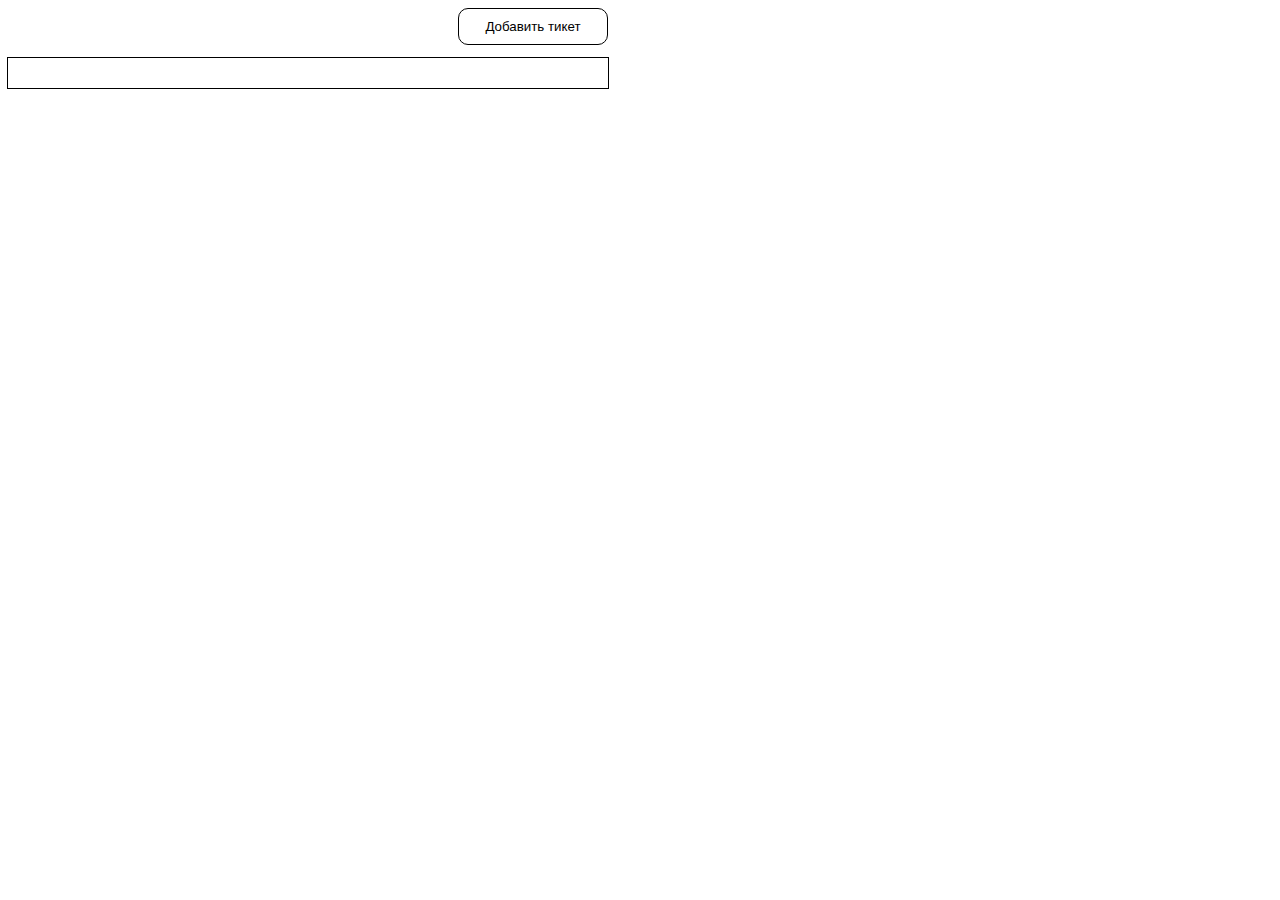
<file: index.html>
<!doctype html><html lang="en"><head><meta charset="UTF-8"><meta name="viewport" content="width=device-width,initial-scale=1"><meta http-equiv="X-UA-Compatible" content="ie=edge"><title>Document</title><link href="main.css" rel="stylesheet"></head><body><div id="container"><div class="header"><button class="btn__add">Добавить тикет</button></div><table class="table"></table></div><div class="popup"><div class="popup__main"><h3 class="popup__title">Добавить тикет</h3><div class="title__group"><span>Краткое описание</span> <input name="title__input" class="title__input" type="string" required></div><div class="description__group"><span>Подробное описание</span> <textarea name="description__input" class="description__input"></textarea></div></div><div class="popup__footer"><button class="btn__popup btn__cancel">Отмена</button> <button class="btn__popup btn__save">Ok</button></div></div><script src="main.js"></script></body></html>
</file>
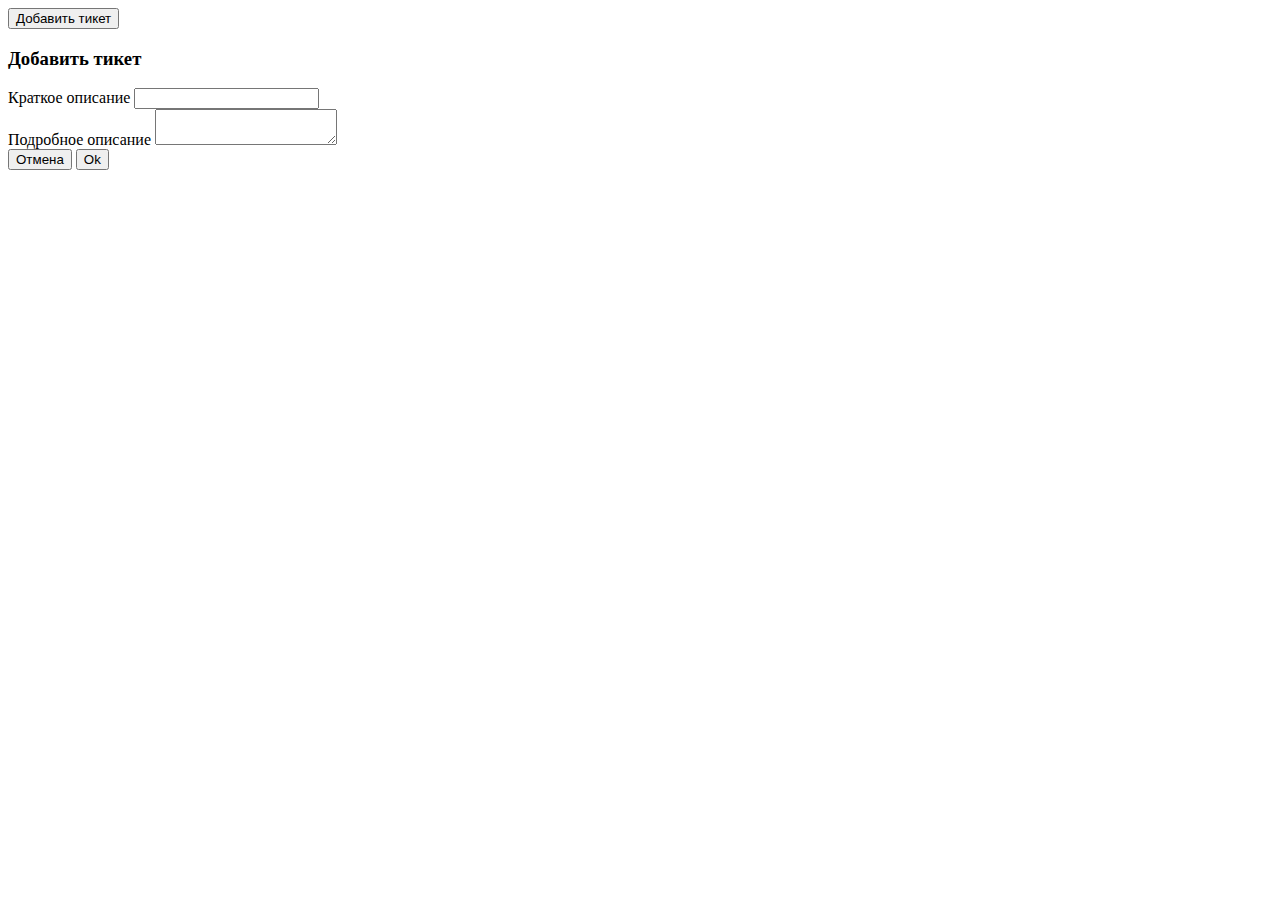
<file: src/index.html>
<!DOCTYPE html>
<html lang="en">

<head>
  <meta charset="UTF-8">
  <meta name="viewport" content="width=device-width, initial-scale=1.0">
  <meta http-equiv="X-UA-Compatible" content="ie=edge">
  <title>Document</title>
</head>

<body>

<div id='container'>
  <div class='header'>
      <button class='btn__add'>Добавить тикет</button>
  </div>
  <table class='table'></table>

</div>

<div class='popup'>
  <div class='popup__main'>
    <h3 class='popup__title'>Добавить тикет</h3>
      <div class='title__group'>
          <span>Краткое описание</span>
          <input name='title__input' class='title__input' type="string" required>
      </div>
      <div class='description__group'>
          <span>Подробное описание</span>
          <textarea name='description__input' class='description__input'></textarea>
      </div>
  </div>
  <div class='popup__footer'>
      <button class='btn__popup btn__cancel'>Отмена</button> 
      <button class='btn__popup btn__save'>Ok</button>
  </div>
</div>

</body>

</html>
</file>
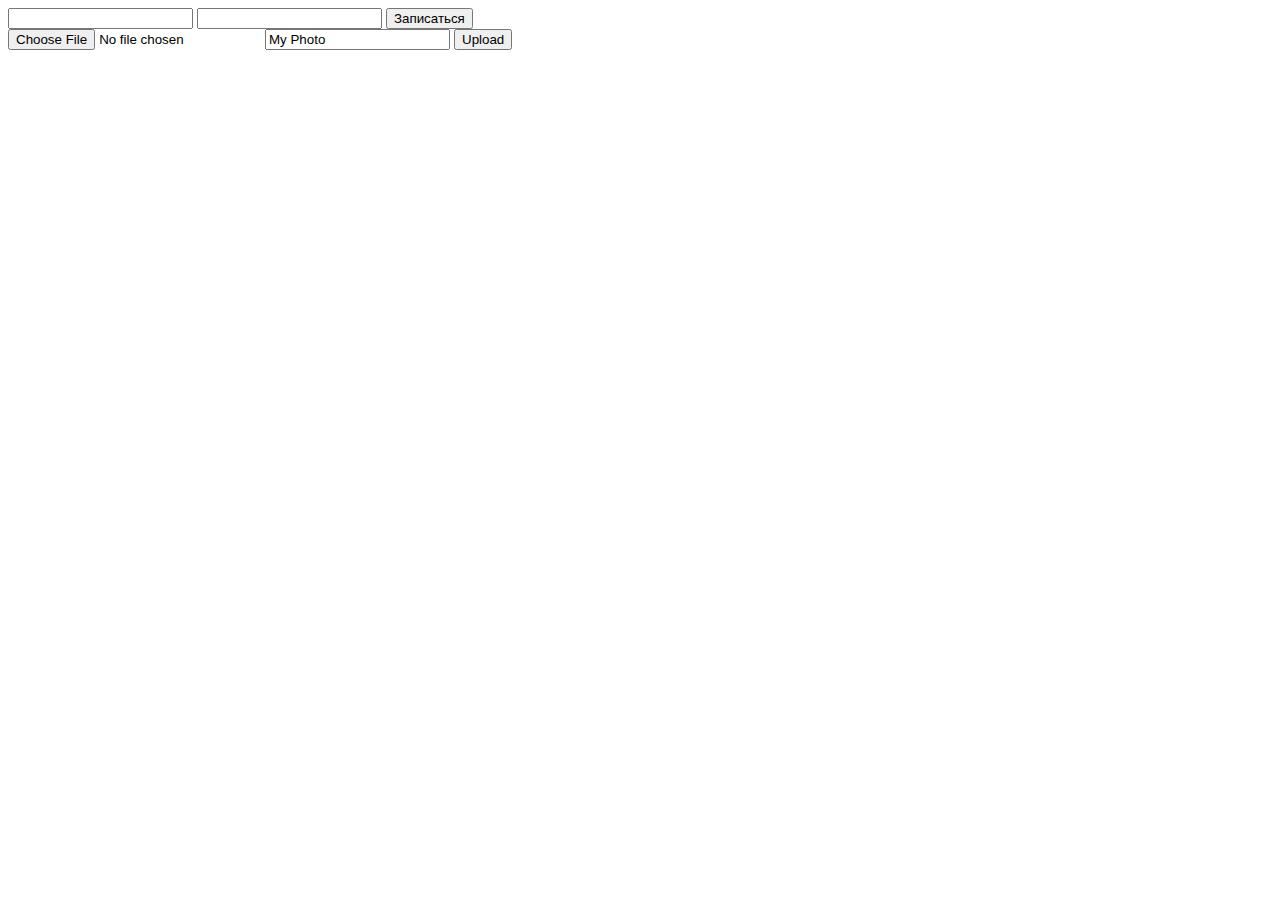
<file: src/index.complete.html>
<!DOCTYPE html>
<html lang="en">

<head>
    <meta charset="UTF-8">
    <meta name="viewport" content="width=device-width, initial-scale=1.0">
    <meta http-equiv="X-UA-Compatible" content="ie=edge">
    <title>Document</title>
</head>

<body>
    <div data-widget="subscribe">
        <form data-id="subscribe-form">
            <input data-id="name" name="name" class="input" required>
            <input data-id="phone" name="phone" class="input" required>
            <button class="btn">Записаться</button>
        </form>
    </div>

    <form data-id="upload-form">
        <input type="file" name="file" accept="image/*">
        <input type="text" name="name" value="My Photo">
        <button>Upload</button>
      </form>
</body>

</html>
</file>
<file: main.css>
#container {
  width: 600px;
}

.header {
  font-size: 15px;
  font-family: 'Roboto', sans-serif;
  font-weight: normal;
  height: 40px;
  margin-bottom: 10px;
}

.btn__add {
  width: 150px;
  float: right;
  cursor: pointer;
  color: #000;
  border: 1px solid #000;
  border-radius: 10px 10px 10px 10px;
  align-self: center;
  background: #fff;
  padding: 10px;
}

table {
  width: 100%;
  font-size: 15px; 
  font-family: 'Roboto', sans-serif;
  outline: 1px solid #000;
  padding: 15px;
  display: none;
}

.table__header {
  text-align: left;
}

th {
  font-size: 15px;
  font-family: 'Roboto', sans-serif;
  font-weight: normal;
  color: #000;
}

.table__group {
  font-size: 15px; 
  font-family: 'Roboto', sans-serif;
  color: #000;
}

.btn__update,
.btn__delete,
.btn__status {
  width: 15px;
  height: 15px;
  cursor: pointer;
  color: #fff;
  border: none;
  align-self: center;
  background: #fff;
  padding: 0;
}

.btn__status {
  border-radius: 50%;
  border: 1px solid black;
}

.btn__status_active::after {
  content: "✔";
  position:static;
  color:#000;
}

.btn__update::after {
  content: '✎';
  padding: 5px;
  position:static;
  color:#000;
}

.btn__delete::after {
  content: '×';
  position:static;
  color:#000;
}

.popup {
  position: absolute;
  font-family: 'Roboto', sans-serif;
  width: 300px;
  border: solid 1px black;
  border-radius: 10px 10px 10px 10px;
  padding: 20px;
  margin: 25px;
  color: #000;
  margin-left: auto;
  margin-right: auto;
  display: none;
  top: 25px;
  left: 30px;
  background: #fff;
}

.popup__title {
  text-align: center;
  margin: 10px;
  font-weight: normal;
}

.title__group,
.description__group {
  display: flex;
  flex-direction: column;
  margin-bottom: 10px;
}

span {
  margin-bottom: 5px;
}

input {
  padding: 5px;
  border: 1px solid #000;
}

.description__input {
  display: block;
  font-size: 14px;
  box-sizing: border-box;
  width: 100%;
  max-width: 100%;
  min-width: 100%;
  min-height: 75px;
  max-height: 250px;
  padding: 10px;
  margin-top: 5px;
  border: 1px  solid #000;
  resize: none;
}

.popup__footer{
  display: flex;
  justify-content: flex-end;
}

.btn__popup {
  cursor: pointer;
  color: #000;
  padding: 5px;
  border-radius: 10px 10px 10px 10px;
  border: 1px solid #000;
  align-self: center;
  background: #fff;
  width: 30%;
  margin-left: 15px;
  font-family: 'Roboto', sans-serif;
}

.form-error {
  color: rgb(194, 45, 45);
}


/*# sourceMappingURL=[data-uri]*/
</file>
